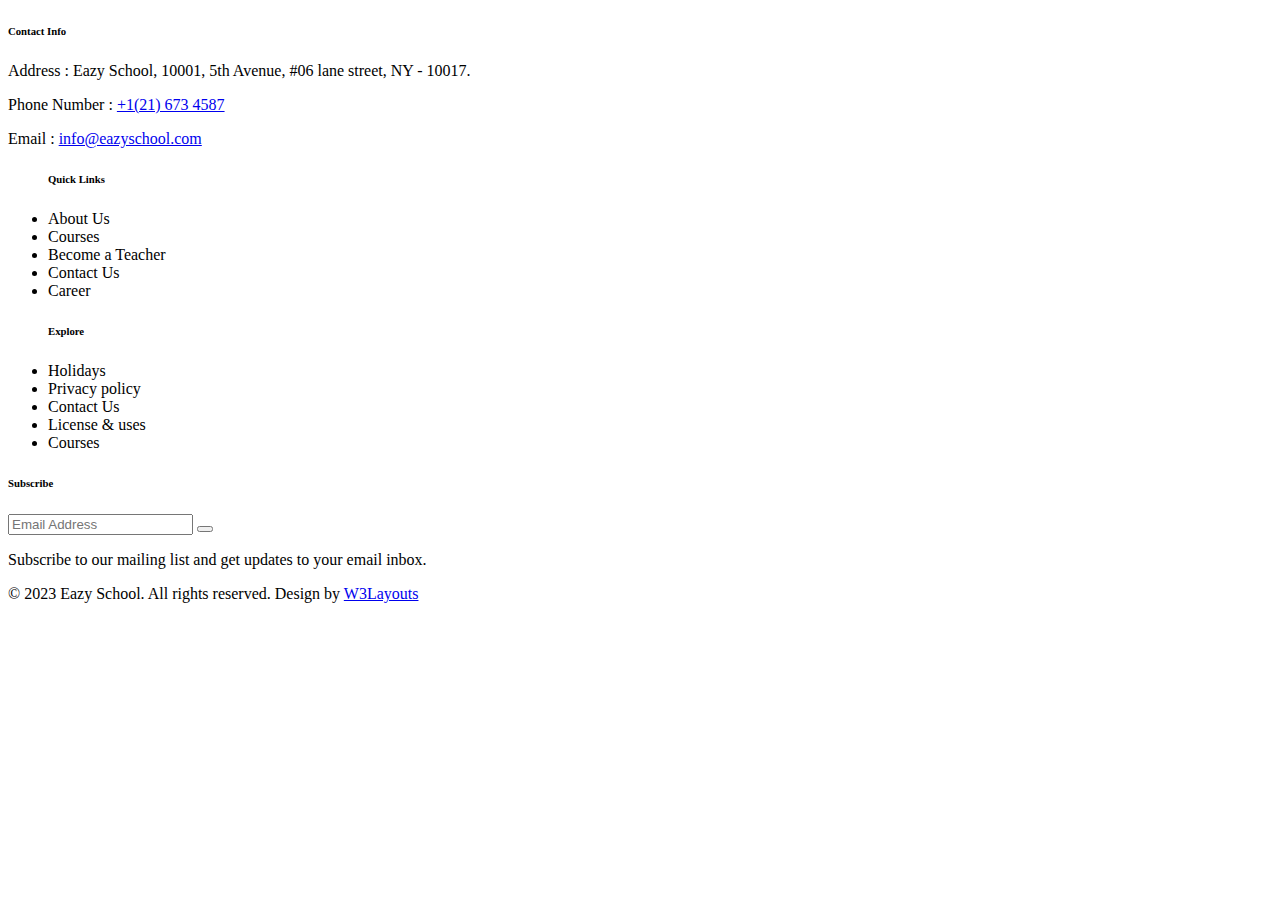
<file: springboot_application/src/main/resources/templates/footer.html>
<!doctype html>
<html lang="en" xmlns:th="http://www.thymeleaf.org">

<head>

</head>

<body>
    <!-- footer block -->
    <footer class="w3l-footer-29-main">
        <div class="footer-29 pt-5 pb-4">
            <div class="container pt-md-4">
                <div class="row footer-top-29">
                    <div class="col-lg-4 col-md-6 footer-list-29">
                        <h6 class="footer-title-29">Contact Info </h6>
                        <p class="mb-2 pe-xl-5">Address : Eazy School, 10001, 5th Avenue, #06 lane street, NY - 10017.
                        </p>
                        <p class="mb-2">Phone Number : <a href="tel:+1(21) 234 4567">+1(21) 673 4587</a></p>
                        <p class="mb-2">Email : <a href="mailto:info@eazyschool.com">info@eazyschool.com</a></p>
                    </div>
                    <div class="col-lg-2 col-md-3 col-6 footer-list-29 mt-md-0 mt-4">
                        <ul>
                            <h6 class="footer-title-29">Quick Links</h6>
                            <li><a th:href="@{/about}">About Us</a></li>
                            <li><a th:href="@{/courses}">Courses</a></li>
                            <li><a th:href="@{/contact}">Become a Teacher</a></li>
                            <li><a th:href="@{/contact}">Contact Us</a></li>
                            <li><a th:href="@{/contact}">Career</a></li>
                        </ul>
                    </div>
                    <div class="col-lg-2 col-md-3 col-6 ps-lg-5 ps-lg-4 footer-list-29 mt-md-0 mt-4">
                        <ul>
                            <h6 class="footer-title-29">Explore</h6>
                            <li><a th:href="@{/holidays}">Holidays</a></li>
                            <li><a th:href="@{/contact}">Privacy policy</a></li>
                            <li><a th:href="@{/contact}">Contact Us</a></li>
                            <li><a th:href="@{/contact}">License & uses</a></li>
                            <li><a th:href="@{/courses}">Courses</a></li>
                        </ul>
                    </div>
                    <div class="col-lg-4 col-md-6 col-sm-8 footer-list-29 mt-lg-0 mt-4 ps-lg-5">
                        <h6 class="footer-title-29">Subscribe</h6>
                        <form action="#" class="subscribe d-flex" method="post">
                            <input type="email" name="email" placeholder="Email Address" required="">
                            <button class="button-style"><span class="fa fa-paper-plane"
                                    aria-hidden="true"></span></button>
                        </form>
                        <p class="mt-3">Subscribe to our mailing list and get updates to your email inbox.</p>
                    </div>
                </div>
                <!-- copyright -->
            <p class="copy-footer-29 text-center pt-lg-2 mt-5 pb-2">© 2023 Eazy School. All rights reserved. Design
                    by <a href="https://w3layouts.com/" target="_blank">W3Layouts</a></p>
                <!-- //copyright -->
            </div>
        </div>
    </footer>
    <!-- //footer block -->
</body>

</html>
</file>
